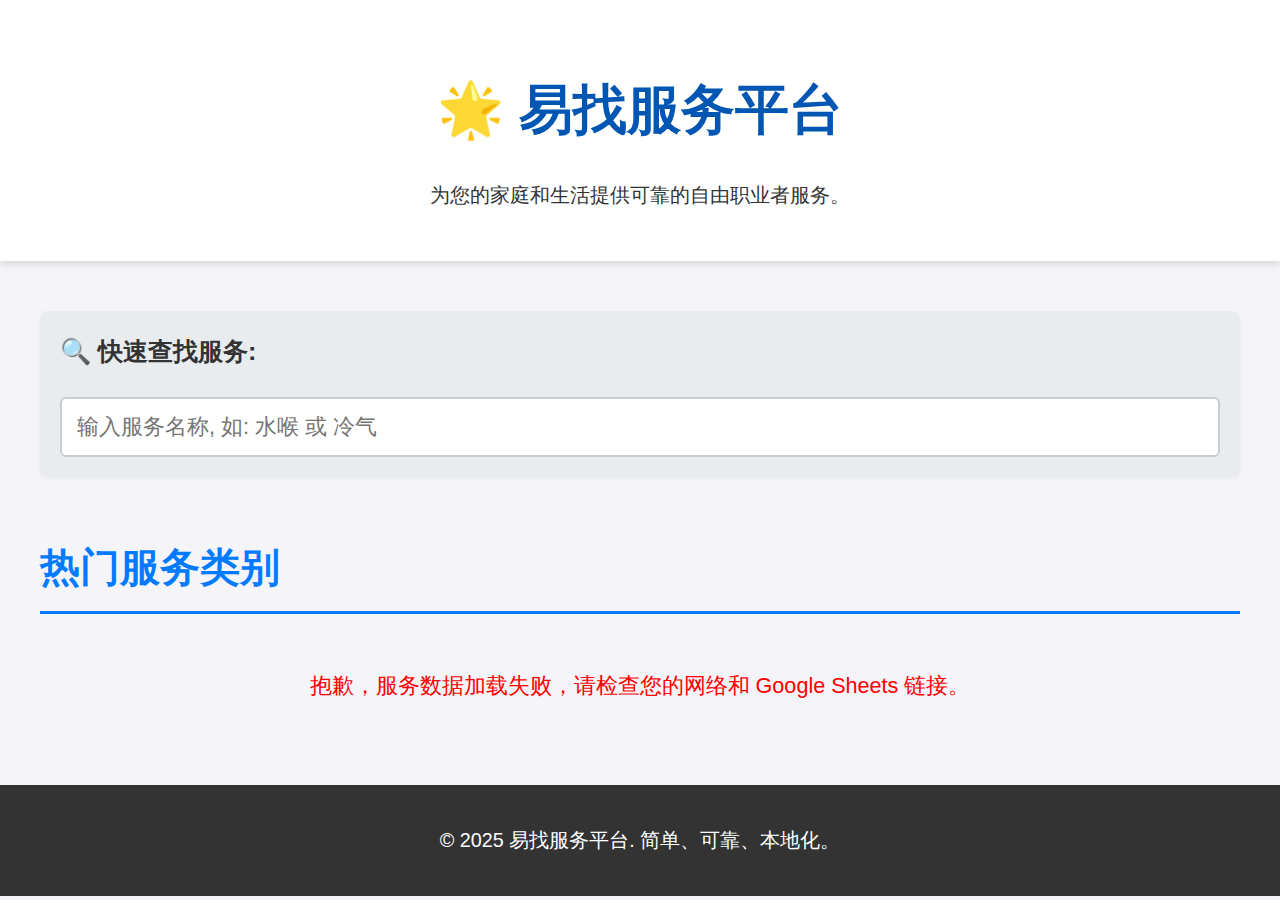
<file: index.html>
<!DOCTYPE html>
<html lang="zh">
<head>
    <meta charset="UTF-8">
    <meta name="viewport" content="width=device-width, initial-scale=1.0">
    <title>易找服务平台 | 快速寻找本地服务</title>
    <link rel="stylesheet" href="styles.css">
</head>
<body>
    <header>
        <h1>🌟 易找服务平台</h1>
        <p>为您的家庭和生活提供可靠的自由职业者服务。</p>
    </header>

    <main>
        <div class="search-container">
            <h3>🔍 快速查找服务:</h3>
            <input type="text" id="service-search" placeholder="输入服务名称, 如: 水喉 或 冷气">
        </div>

        <h2>热门服务类别</h2>
        <div class="service-divider"></div>
        
        <div class="service-list" id="services-container">
            <p style="text-align: center; grid-column: 1 / -1;">服务数据加载中...</p>
        </div>
    </main>
    
    <footer>
        <p>© 2025 易找服务平台. 简单、可靠、本地化。</p>
    </footer>

    <script src="script.js"></script>
</body>
</html>
</file>
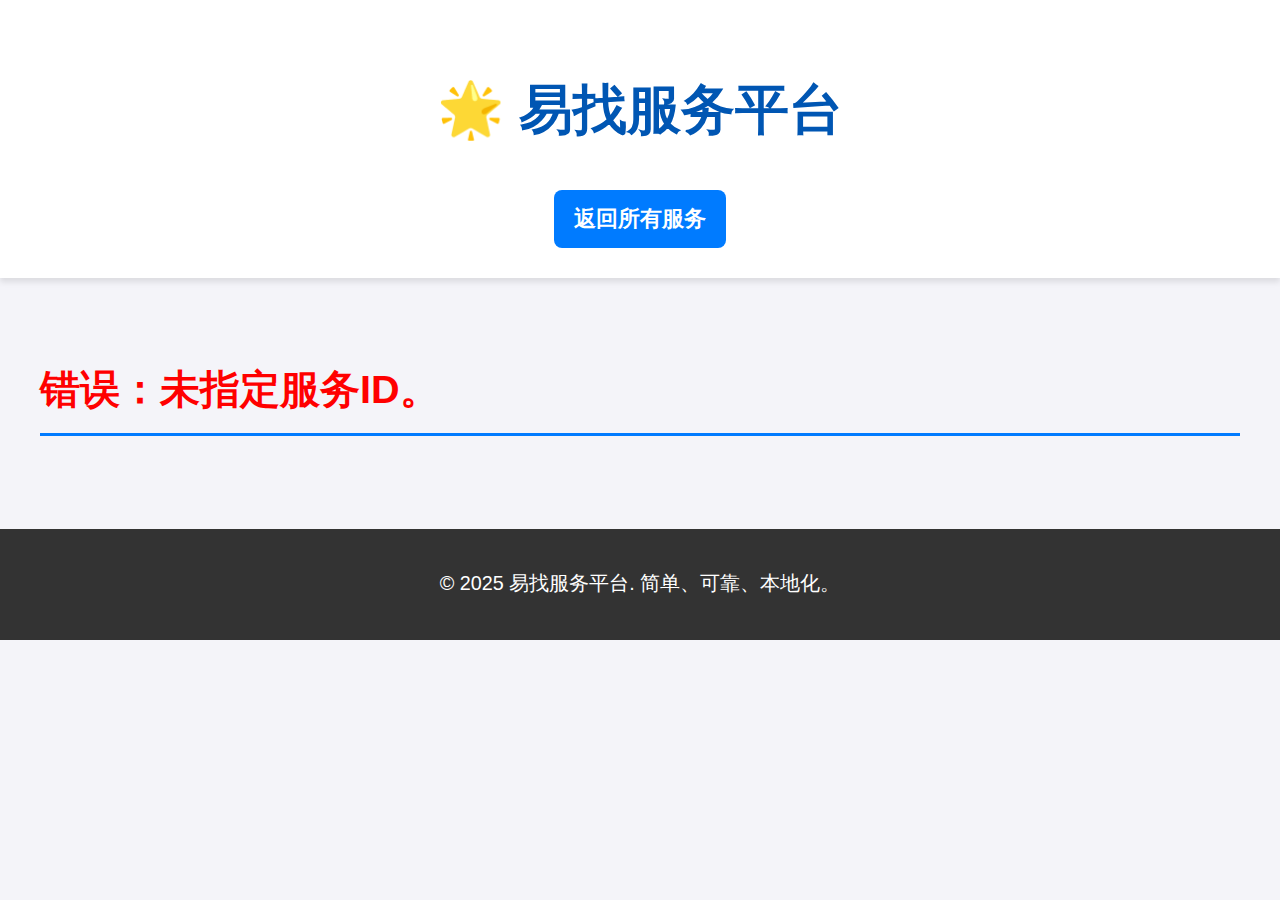
<file: detail.html>
<!DOCTYPE html>
<html lang="zh">
<head>
    <meta charset="UTF-8">
    <meta name="viewport" content="width=device-width, initial-scale=1.0">
    <title id="page-title">服务详情 | 易找服务平台</title>
    <link rel="stylesheet" href="styles.css">
</head>
<body>
    <header>
        <h1>🌟 易找服务平台</h1>
        <a href="index.html" class="btn" style="background-color: #007bff; margin-top: 10px;">返回所有服务</a>
    </header>

    <main id="detail-container">
        <h2>服务详情加载中...</h2>
    </main>
    
    <footer>
        <p>© 2025 易找服务平台. 简单、可靠、本地化。</p>
    </footer>

    <script src="detail.js"></script> 
</body>
</html>
</file>
<file: styles.css>
/*
 * 完整的 styles.css 文件 (包含按钮底部对齐修正)
 * 目标: 对老年用户友好的大字体、高对比度和清晰布局。
 */

/* ---------------------------------------------------- */
/* 1. 全局设置：确保字体大且易读 */
/* ---------------------------------------------------- */
body {
    font-family: 'Arial', sans-serif; /* 使用清晰的字体 */
    line-height: 1.6; /* 增加行高，提升阅读舒适度 */
    margin: 0;
    padding: 0;
    background-color: #f4f4f9; /* 柔和的背景色 */
    color: #333; /* 主要文字颜色，高对比度 */
    font-size: 18px; /* 基础字体增大 */
}

h1 {
    font-size: 3em; /* 标题非常大，醒目 */
    color: #0056b3; /* 品牌主色调 */
    margin-bottom: 0.5em;
}

h2 {
    font-size: 2.2em;
    color: #007bff;
    border-bottom: 3px solid #007bff; /* 分隔线让标题更清晰 */
    padding-bottom: 0.3em;
    margin-top: 1.5em;
}

h3 {
    font-size: 1.6em; /* 服务卡片标题 */
    color: #28a745; /* 强调绿色 */
}

p {
    font-size: 1.1em; /* 段落文字也稍大 */
}

/* ---------------------------------------------------- */
/* 2. 头部和底部样式 */
/* ---------------------------------------------------- */
header {
    background-color: #ffffff; /* 白色背景 */
    padding: 30px 20px;
    text-align: center;
    box-shadow: 0 4px 6px rgba(0, 0, 0, 0.1); /* 增加阴影，更有层次感 */
}

footer {
    background-color: #333;
    color: #fff;
    text-align: center;
    padding: 20px 0;
    margin-top: 40px;
    font-size: 1em;
}

/* ---------------------------------------------------- */
/* 3. 服务列表样式：清晰的卡片布局 */
/* ---------------------------------------------------- */
main {
    padding: 20px;
    max-width: 1200px; /* 限制最大宽度，避免内容太宽不好阅读 */
    margin: 0 auto; /* 居中显示 */
}

.service-list {
    display: grid;
    /* 在宽屏幕上显示两列，窄屏幕上显示一列 */
    grid-template-columns: repeat(auto-fit, minmax(300px, 1fr));
    gap: 30px; /* 卡片之间的间距 */
    margin-top: 20px;
}

.service-card {
    background-color: #fff;
    border: 1px solid #ddd;
    border-radius: 12px; /* 圆角设计 */
    padding: 25px;
    box-shadow: 0 5px 15px rgba(0, 0, 0, 0.1); /* 突出卡片 */
    transition: transform 0.2s; /* 鼠标悬停动画 */
    
    /* ⭐⭐ 修正按钮不对齐的关键代码 ⭐⭐ */
    display: flex; /* 启用弹性布局 */
    flex-direction: column; /* 垂直堆叠内容 */
    height: 100%; /* 确保在网格布局中卡片高度相同 */
}

.service-card:hover {
    transform: translateY(-5px); /* 鼠标移上去时微微上浮，增加互动感 */
    box-shadow: 0 8px 20px rgba(0, 0, 0, 0.2);
}

/* ⭐⭐ 修正按钮不对齐的关键代码：让描述文字占据所有剩余空间 ⭐⭐ */
.service-card p {
    flex-grow: 1; /* 强制 P 标签占据所有垂直可用空间 */
    margin-bottom: 15px; /* 段落文字也稍大 */
}

/* ---------------------------------------------------- */
/* 4. 按钮样式：大而清晰，高对比度 */
/* ---------------------------------------------------- */
.btn {
    display: inline-block;
    background-color: #ff6600; /* 醒目的橙色按钮 */
    color: #fff;
    padding: 12px 20px;
    text-decoration: none; /* 移除下划线 */
    border-radius: 8px;
    margin-top: 15px;
    font-size: 1.2em; /* 按钮文字更大 */
    font-weight: bold;
    transition: background-color 0.2s;
}

.btn:hover {
    background-color: #cc5500; /* 鼠标悬停时颜色变深 */
}

/* ---------------------------------------------------- */
/* 5. 搜索栏样式：大输入框，易于操作 */
/* ---------------------------------------------------- */
.search-container {
    margin: 30px 0;
    padding: 20px;
    background-color: #e9ecef; /* 浅灰色背景突出搜索区域 */
    border-radius: 8px;
    box-shadow: 0 2px 4px rgba(0, 0, 0, 0.05);
}

.search-container h3 {
    margin-top: 0;
    font-size: 1.4em;
    color: #333;
}

#service-search {
    width: 100%;
    padding: 15px;
    font-size: 1.2em; /* 搜索框字体放大 */
    border: 2px solid #ccc;
    border-radius: 6px;
    box-sizing: border-box; /* 确保 padding 不会使宽度超出 */
}

#service-search:focus {
    border-color: #ff6600; /* 聚焦时使用醒目的颜色 */
    outline: none;
}
</file>
